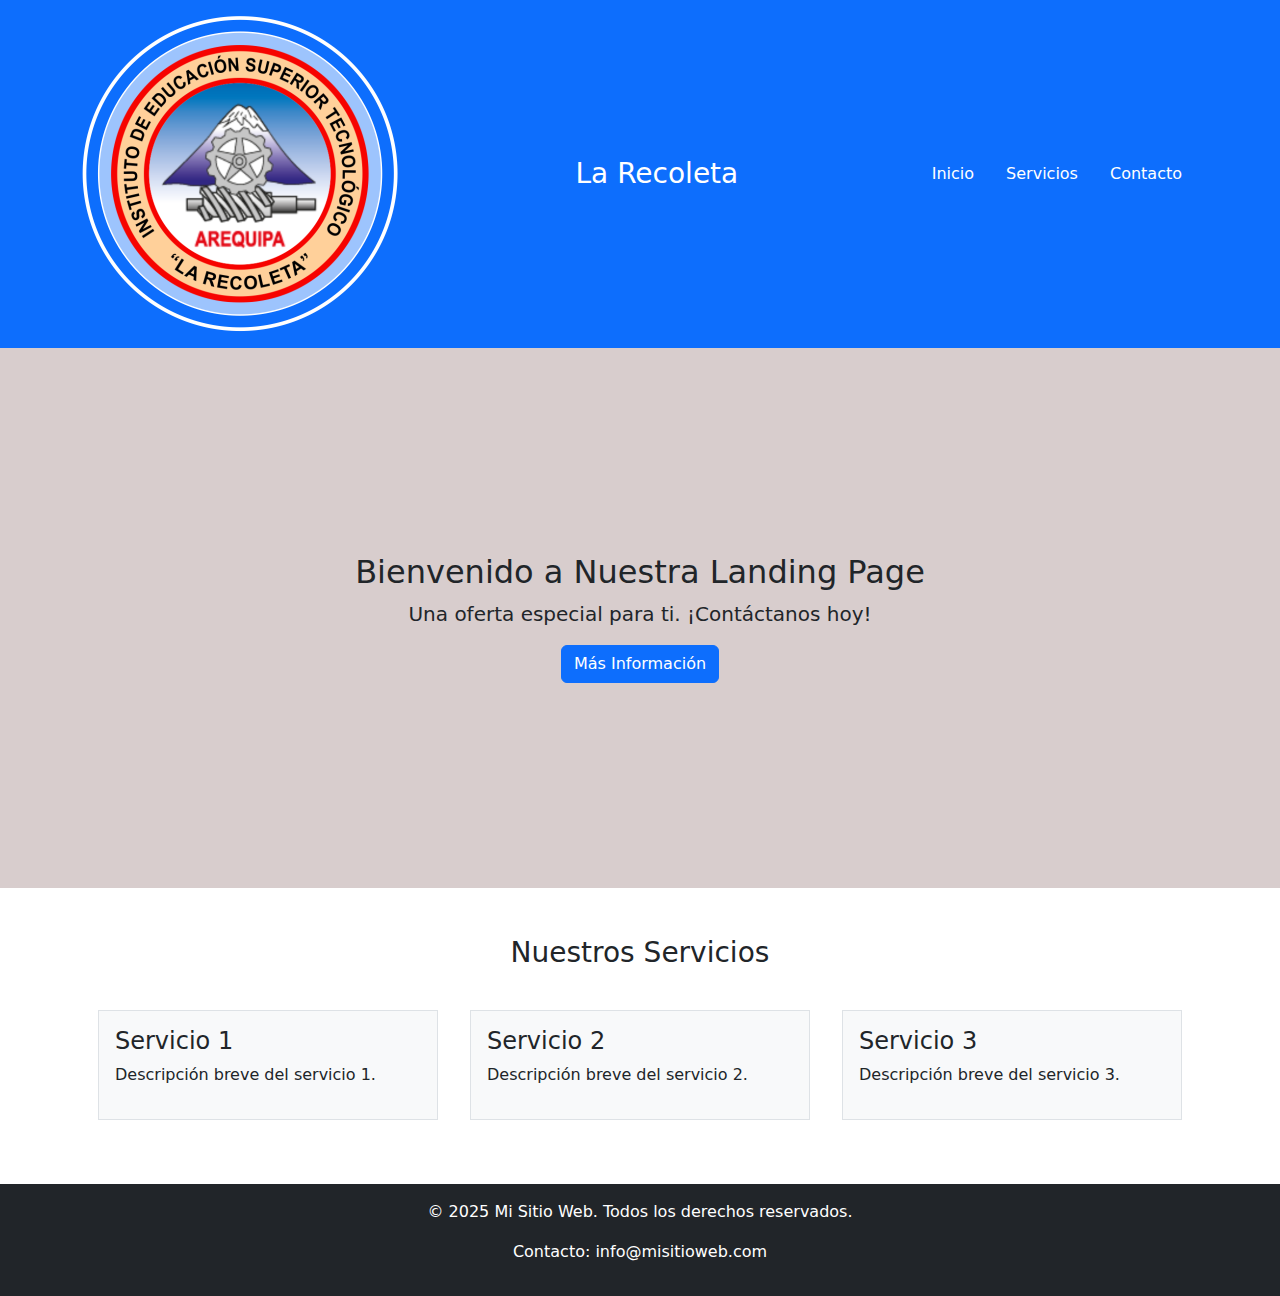
<file: index.html>
<!DOCTYPE html>
<html lang="es">
<head>
  <meta charset="UTF-8">
  <meta name="viewport" content="width=device-width, initial-scale=1">
  <title>Landing Page Responsiva</title>
  <!-- Enlace a Bootstrap CSS (mobile-first, responsivo)-->
  <link href="https://cdn.jsdelivr.net/npm/bootstrap@5.3.2/dist/css/bootstrap.min.css" rel="stylesheet">
  <style>
    /* CSS personalizado usando Flexbox */
    .hero {
      display: flex;
      align-items: center;
      justify-content: center;
      height: 60vh;
      background-color: #d8cdcd;
      text-align: center;
    }
    .feature-item {
      flex: 1 1 250px;        /* Flex grow/shrink con base de 250px */
      margin: 1rem;
    }
  </style>
</head>
<body>

  <!-- Encabezado principal con logo/título y navegación -->
  <header class="container-fluid bg-primary text-white py-3">
    <div class="container d-flex justify-content-between align-items-center">
        <img src="img/LogoLaRecoleta.png" alt="Logo La Recoleta" class="logo">
        <h1 class="h3 mb-0">La Recoleta</h1>
      <!-- Navegación semántica de la página -->
      <nav>
        <ul class="nav">
          <li class="nav-item"><a class="nav-link text-white" href="#">Inicio</a></li>
          <li class="nav-item"><a class="nav-link text-white" href="#features">Servicios</a></li>
          <li class="nav-item"><a class="nav-link text-white" href="#contact">Contacto</a></li>
        </ul>
      </nav>
    </div>
  </header>

  <main class="container-fluid p-0">
    <!-- Sección principal (hero) centrada con Flexbox -->
    <section class="hero">
      <div>
        <h2>Bienvenido a Nuestra Landing Page</h2>
        <p class="lead">Una oferta especial para ti. ¡Contáctanos hoy!</p>
        <a href="#contact" class="btn btn-primary">Más Información</a>
      </div>
    </section>

    <!-- Sección de servicios/características -->
    <section id="features" class="container my-5">
      <h3 class="text-center mb-4">Nuestros Servicios</h3>
      <!-- Uso de Bootstrap d-flex y flex-wrap para diseño adaptable -->
      <div class="d-flex flex-wrap justify-content-around">
        <div class="feature-item p-3 bg-light border">
          <h4>Servicio 1</h4>
          <p>Descripción breve del servicio 1.</p>
        </div>
        <div class="feature-item p-3 bg-light border">
          <h4>Servicio 2</h4>
          <p>Descripción breve del servicio 2.</p>
        </div>
        <div class="feature-item p-3 bg-light border">
          <h4>Servicio 3</h4>
          <p>Descripción breve del servicio 3.</p>
        </div>
      </div>
    </section>
  </main>

  <!-- Pie de página con información adicional -->
  <footer id="contact" class="bg-dark text-center text-white py-3">
    <p>&copy; 2025 Mi Sitio Web. Todos los derechos reservados.</p>
    <p>Contacto: info@misitioweb.com</p>
  </footer>

</body>
</html>
</file>
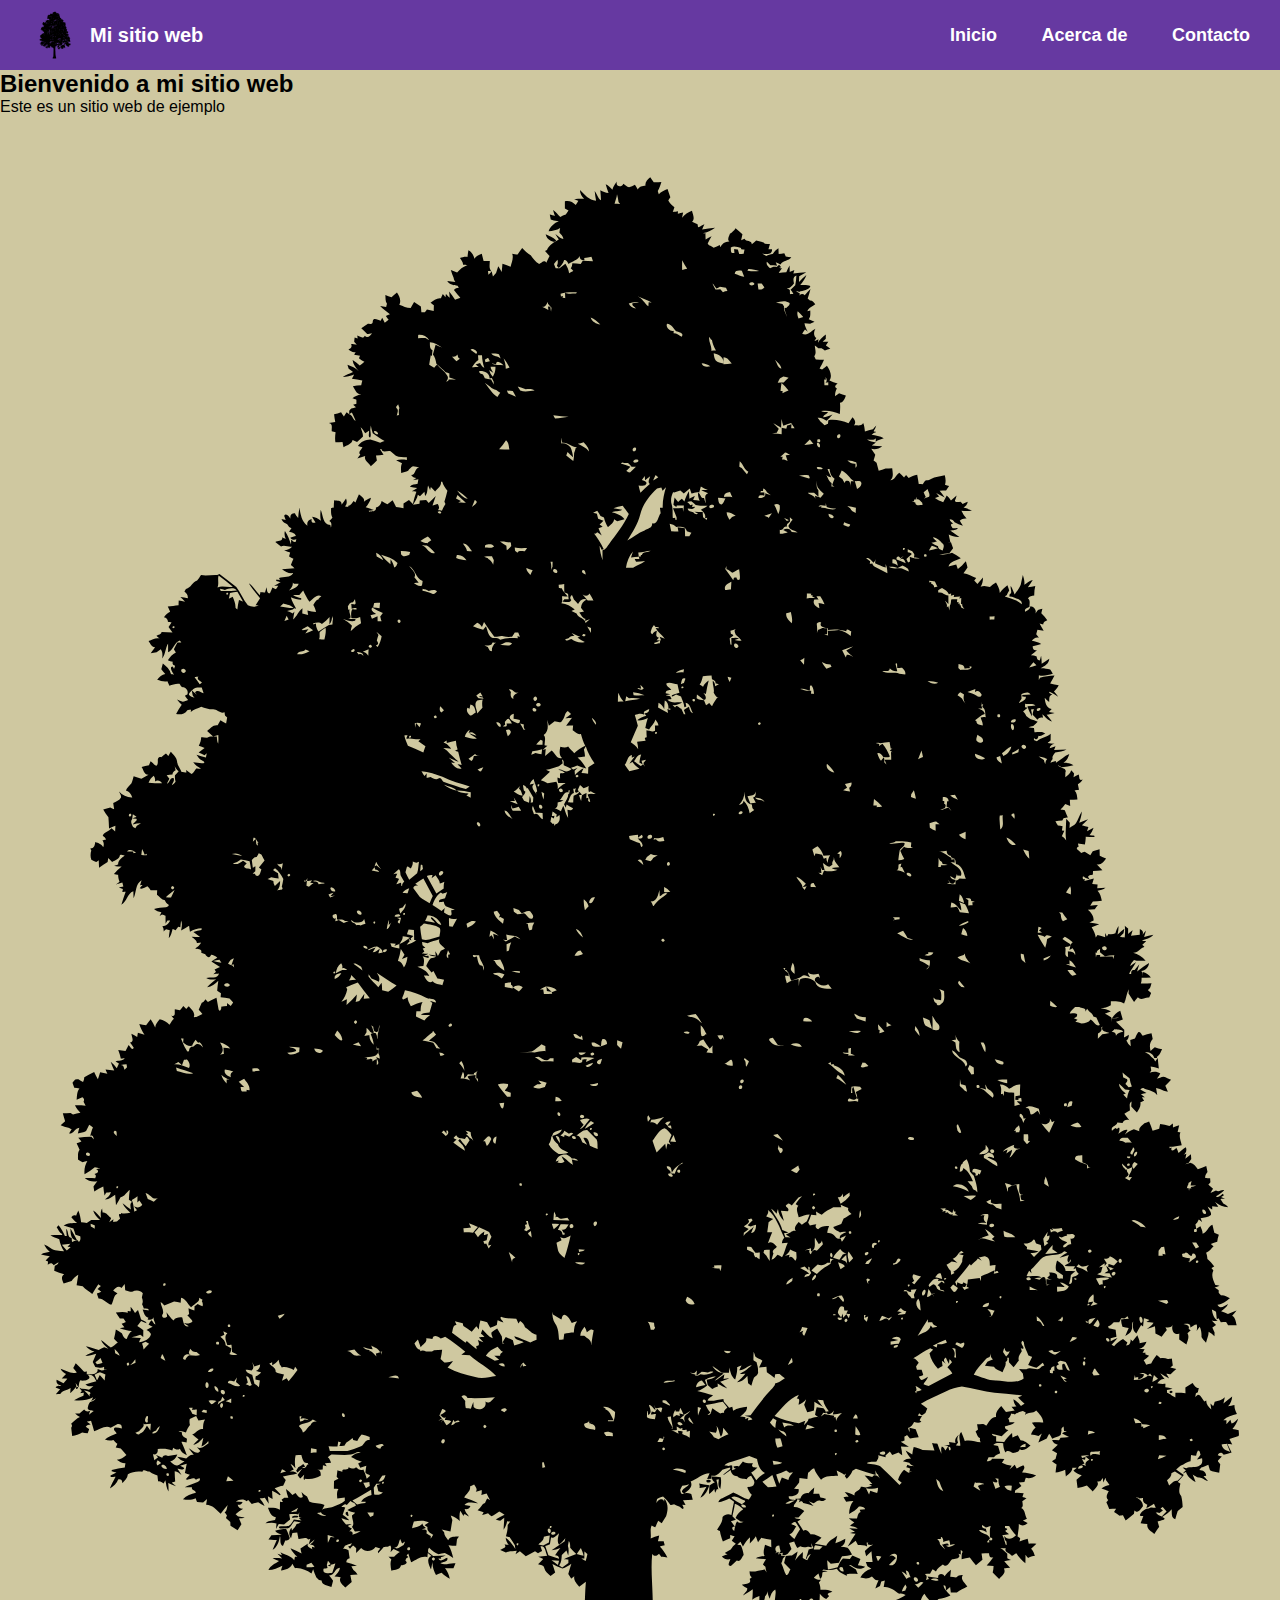
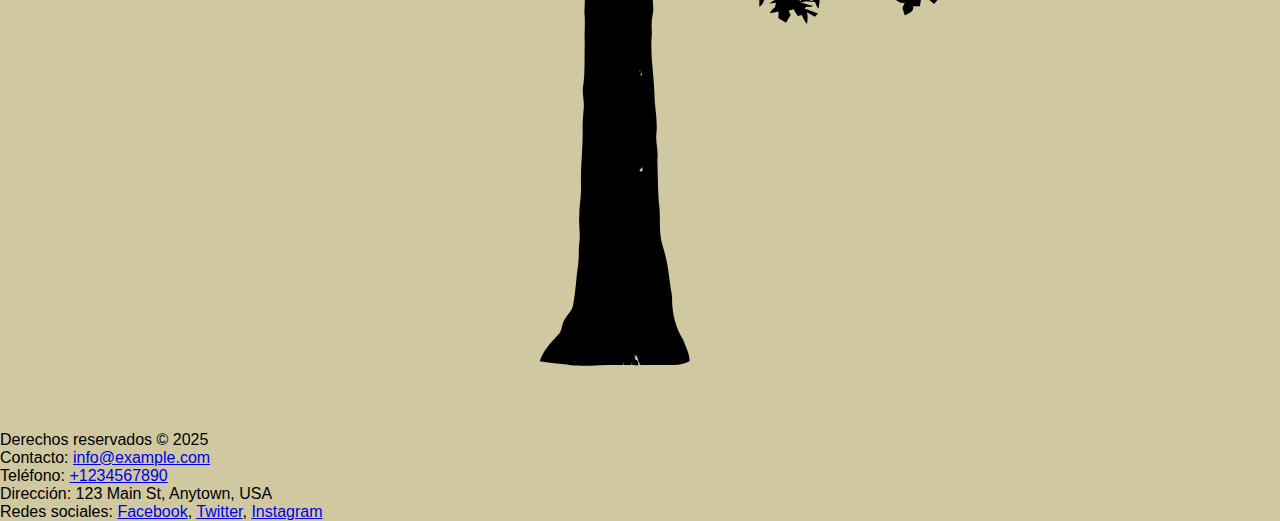
<file: practica_despliegue/index2.html>
<!DOCTYPE html>
<html lang="en">
<head>
    <meta charset="UTF-8">
    <meta name="viewport" content="width=device-width, initial-scale=1.0">
    <link rel="stylesheet" href="style.css">
    <title>Document</title>
</head>
<body>
    <header class="header">
        <nav class="nav">
            <div class="nav-logo">
            <img src="img/tree-1751178.svg" alt="">
            <h1>Mi sitio web</h1>
            </div>
            <div class="nav-menu">
            <ul>
                <li><a href="#">Inicio</a></li>
                <li><a href="#">Acerca de</a></li>
                <li><a href="#">Contacto</a></li>
            </ul>
            </div>
        </nav>
    </header>
    <main>
        <h2>Bienvenido a mi sitio web</h2>
        <p>Este es un sitio web de ejemplo</p>
        <img src="img/tree-1751178.svg" alt="">
    </main>
    <footer>
        <p>Derechos reservados &copy; 2025</p>
        <p>Contacto: <a href="mailto:info@example.com">info@example.com</a></p>
        <p>Teléfono: <a href="tel:+1234567890">+1234567890</a></p>
        <p>Dirección: 123 Main St, Anytown, USA</p>
        <p>Redes sociales: <a href="https://www.facebook.com/example">Facebook</a>, <a href="https://www.twitter.com/example">Twitter</a>, <a href="https://www.instagram.com/example">Instagram</a></p>
    </footer>
    
</body>
</html>
</file>
<file: practica_despliegue/style.css>
*{
    margin: 0;
    padding: 0;
    box-sizing: border-box;
}

body{
    font-family: 'Arial', sans-serif;
    background-color: #cfc8a0;
}
header{
    background-color: #6639a1;
    color: #fff;
}
nav{
    display: flex;
    justify-content: space-between;
    align-items: center;
}
.nav-logo{
    display: flex;
    flex-direction: row;
    align-items: center;
    gap: 10px;
    margin-left: 20px;
    padding:10px;
}
.nav-logo img{
    width: 50px;
    height: 50px;
}
.nav-logo h1{
    font-size: 20px;
}
ul li{
    display: inline-block;
    list-style: none;
    margin-right: 20px;
    padding:10px;
}
ul li a{
    text-decoration: none;
    color: #fff;
    font-size: 18px;
    font-weight: bold;
    
}
ul li a:hover{
    color: #7e9fe7;
    scale: 1.5;
    transition: 0.3s;
}
</file>
